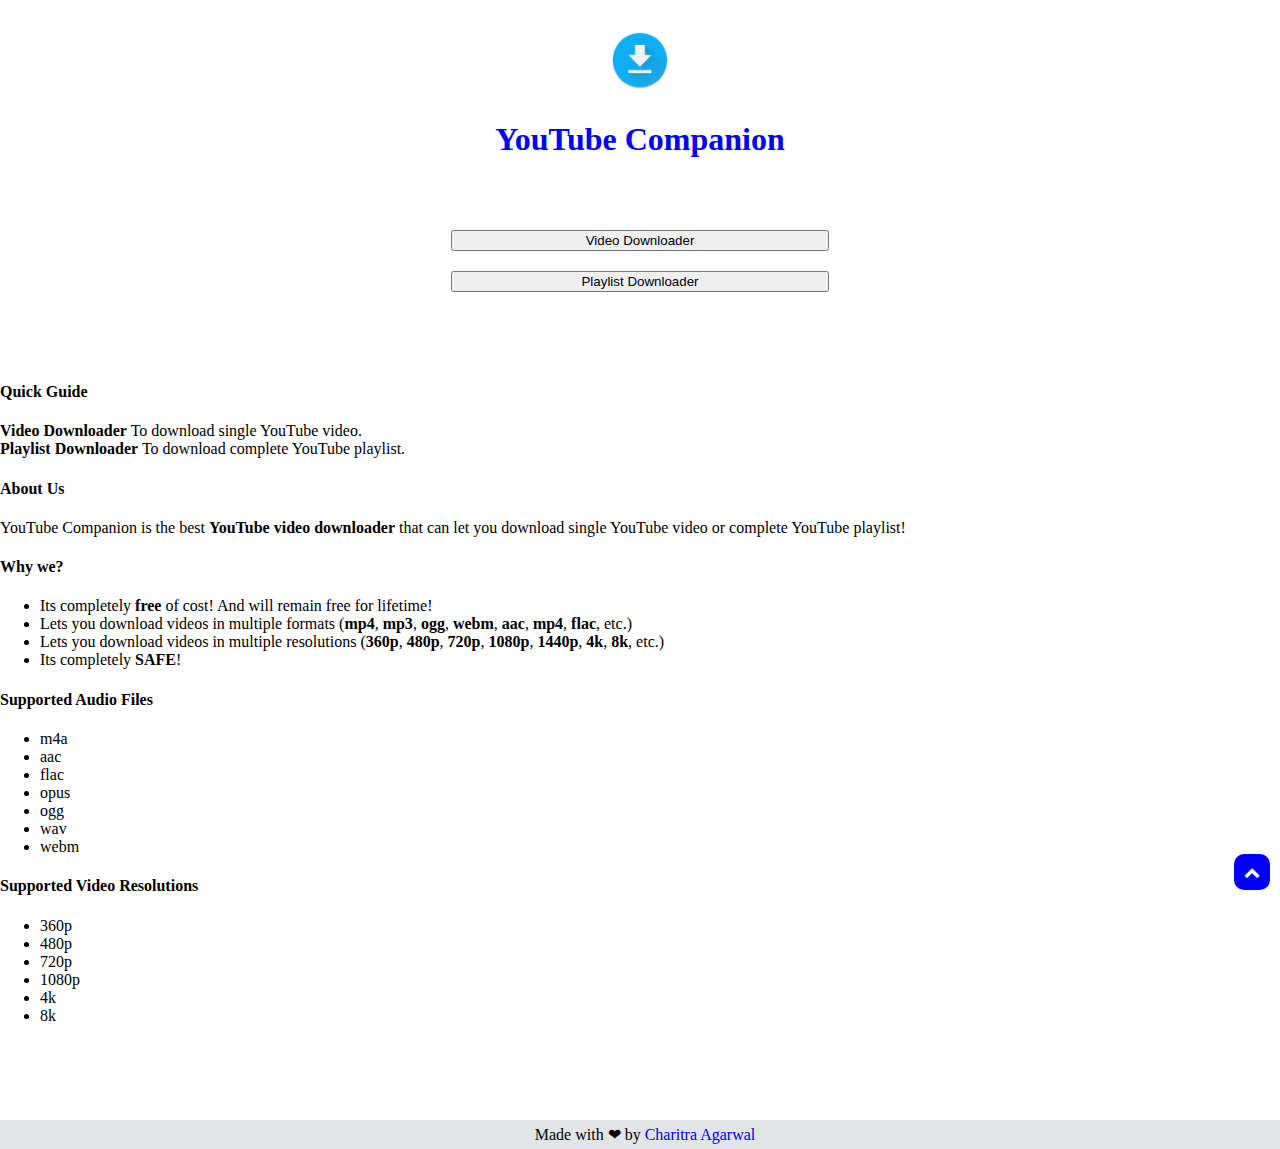
<file: index.html>
<html lang="en">
  <head>
    <meta charset="UTF-8" />
    <meta http-equiv="X-UA-Compatible" content="IE=edge" />
    <meta name="viewport" content="width=device-width, initial-scale=1.0" />
    <link rel="shortcut icon" type="image/ico" href="/icon.ico">
    <link
      href="https://cdn.jsdelivr.net/npm/bootstrap@5.1.3/dist/css/bootstrap.min.css"
      rel="stylesheet"
      integrity="sha384-1BmE4kWBq78iYhFldvKuhfTAU6auU8tT94WrHftjDbrCEXSU1oBoqyl2QvZ6jIW3"
      crossorigin="anonymous"
    />
    <link
      rel="stylesheet"
      href="https://cdnjs.cloudflare.com/ajax/libs/font-awesome/4.7.0/css/font-awesome.min.css"
      integrity="sha256-eZrrJcwDc/3uDhsdt61sL2oOBY362qM3lon1gyExkL0="
      crossorigin="anonymous"
    />
    <link rel="stylesheet" href="styles.css" />

    <title>Downloader</title>
  </head>
  <body>
    <header>
      <a href="."><img id="icon" src="icon.ico" alt="" /></a>
      <h1>YouTube Companion</h1>
    </header>

    <main>
      <!-- Button Container -->
      <div class="button-container">
        <a href="video/video.html">
          <button type="button" class="btn btn-primary">
            Video Downloader
          </button>
        </a>
      </div>

      <div class="button-container">
        <a href="playlist/playlist.html">
          <button type="button" class="btn btn-primary">
            Playlist Downloader
          </button>
        </a>
      </div>

      <!-- Adds a vertical space -->
      <vspace></vspace>

      <!-- Container -->
      <div class="container">
        <h4>Quick Guide</h4>
        <div>
          <p>
            <strong>Video Downloader</strong> To download single YouTube video.
            <br>
            <strong>Playlist Downloader</strong> To download complete YouTube playlist.
          </p>
        </div>

        <h4>About Us</h4>
        <p>
          YouTube Companion is the best
          <strong>YouTube video downloader</strong> that can let you download
          single YouTube video or complete YouTube playlist!
        </p>

        <h4>Why we?</h4>
        <ul>
          <li>
            Its completely <strong>free</strong> of cost! And will remain free
            for lifetime!
          </li>
          <li>
            Lets you download videos in multiple formats (<strong>mp4</strong>,
            <strong>mp3</strong>, <strong>ogg</strong>, <strong>webm</strong>,
            <strong>aac</strong>, <strong>mp4</strong>, <strong>flac</strong>,
            etc.)
          </li>
          <li>
            Lets you download videos in multiple resolutions
            (<strong>360p</strong>, <strong>480p</strong>,
            <strong>720p</strong>, <strong>1080p</strong>,
            <strong>1440p</strong>, <strong>4k</strong>, <strong>8k</strong>,
            etc.)
          </li>
          <li>Its completely <strong>SAFE</strong>!</li>
        </ul>

        <h4>Supported Audio Files</h4>
        <ul>
          <li>m4a</li>
          <li>aac</li>
          <li>flac</li>
          <li>opus</li>
          <li>ogg</li>
          <li>wav</li>
          <li>webm</li>
        </ul>

        <h4>Supported Video Resolutions</h4>
        <ul>
          <li>360p</li>
          <li>480p</li>
          <li>720p</li>
          <li>1080p</li>
          <li>4k</li>
          <li>8k</li>
        </ul>
      </div>
      <a id="scrolltotop" href="#"><i class="fa fa-chevron-up"></i></a>
    </main>

    <footer>
      Made with ❤ by
      <a href="https://github.com/charitra1022" target="_blank">Charitra Agarwal</a>
    </footer>

    <script
      src="https://cdn.jsdelivr.net/npm/@popperjs/core@2.10.2/dist/umd/popper.min.js"
      integrity="sha384-7+zCNj/IqJ95wo16oMtfsKbZ9ccEh31eOz1HGyDuCQ6wgnyJNSYdrPa03rtR1zdB"
      crossorigin="anonymous"
    ></script>
    <script
      src="https://cdn.jsdelivr.net/npm/bootstrap@5.1.3/dist/js/bootstrap.min.js"
      integrity="sha384-QJHtvGhmr9XOIpI6YVutG+2QOK9T+ZnN4kzFN1RtK3zEFEIsxhlmWl5/YESvpZ13"
      crossorigin="anonymous"
    ></script>

    <script>
      /* SCROLL TO TOP jQuery code for smooth animation and fade effects */
      var offset = 200; //pixels for triggering the button. More the value, more scrolling needed to trigger the button
      var duration = 300; //miliseconds latency for animation. More value, slower the animation

      $(window).scroll(function () {
        if ($(this).scrollTop() > offset) {
          $("#scrolltotop").fadeIn(duration); // hide the scroll button
        } else {
          $("#scrolltotop").fadeOut(duration); // unhide the scrolling button
        }
      });

      $("#scrolltotop").click(function (event) {
        event.preventDefault();
        $("html, body").animate({ scrollTop: 0 }, duration); // animate the scrolling event
        return false;
      });
    </script>
  </body>
</html>
</file>
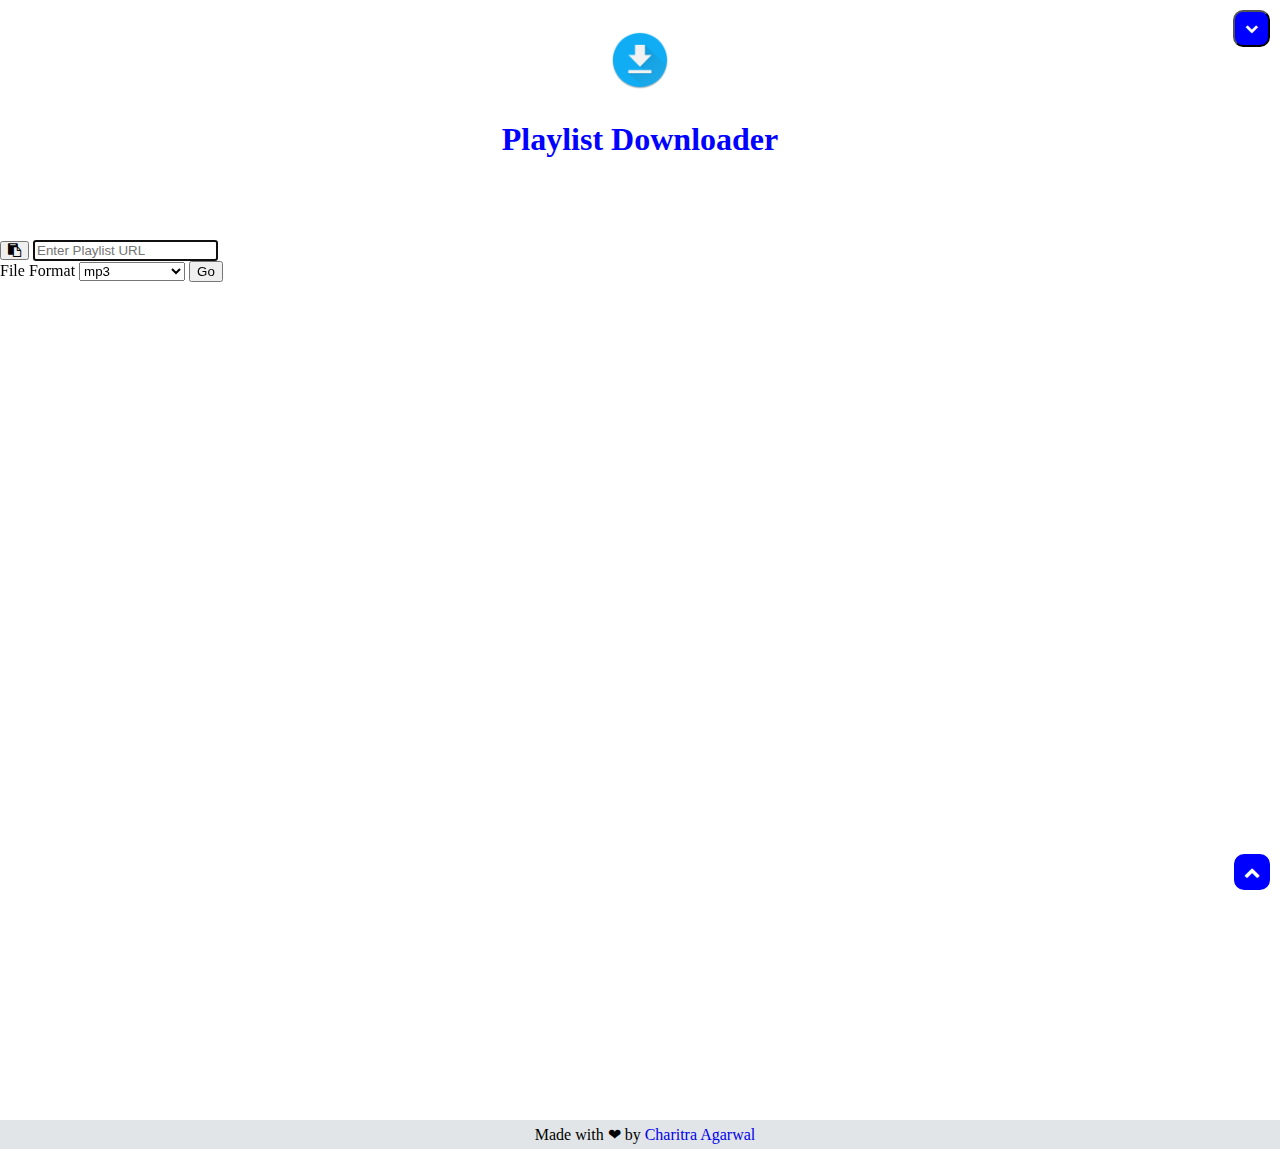
<file: playlist/playlist.html>
<html lang="en">
  <head>
    <meta charset="UTF-8" />
    <meta http-equiv="X-UA-Compatible" content="IE=edge" />
    <meta name="viewport" content="width=device-width, initial-scale=1.0" />
    <link rel="shortcut icon" type="image/ico" href="/icon.ico" />
    <link
      href="https://cdn.jsdelivr.net/npm/bootstrap@5.1.3/dist/css/bootstrap.min.css"
      rel="stylesheet"
      integrity="sha384-1BmE4kWBq78iYhFldvKuhfTAU6auU8tT94WrHftjDbrCEXSU1oBoqyl2QvZ6jIW3"
      crossorigin="anonymous"
    />
    <link
      rel="stylesheet"
      href="https://cdnjs.cloudflare.com/ajax/libs/font-awesome/4.7.0/css/font-awesome.min.css"
      integrity="sha256-eZrrJcwDc/3uDhsdt61sL2oOBY362qM3lon1gyExkL0="
      crossorigin="anonymous"
    />
    <link rel="stylesheet" href="styles.css" />

    <title>Downloader</title>
  </head>
  <body>
    <noscript> Enable Javascript in your browser to view webpage </noscript>

    <header>
      <a href="/index.html"><img id="icon" src="/icon.ico" alt="" /></a>
      <h1>Playlist Downloader</h1>
    </header>

    <main>
      <!-- Container -->
      <div class="container">
        <!-- Alert container -->
        <div id="alert-container"></div>
        <!-- Alert container -->

        <!-- URL Input-->
        <div class="input-group mb-3">
          <button
            type="button"
            class="btn btn-primary"
            id="paste-button"
            onclick="pasteLink()"
          >
            <i class="fa fa-clipboard" aria-hidden="true"></i>
          </button>
          <input
            type="search"
            class="form-control"
            placeholder="Enter Playlist URL"
            id="playlist-url"
            autofocus
            required
          />
        </div>
        <!-- URL Input-->

        <!-- Start Index Input-
        <div class="input-group mb-3">
          <span class="input-group-text">Start index</span>
          <input
            type="number"
            class="form-control"
            placeholder="Enter Start Index"
            min="1"
            value="1"
            id="start-index"
            disabled
          />
        </div>
        <!-- Start Index Input-->

        <!-- Stop Index Input 
        <div class="input-group mb-3">
          <span class="input-group-text">Stop index</span>
          <input
            type="number"
            class="form-control"
            placeholder="Video Index to stop at"
            min="1"
            value="10"
            id="stop-index"
            disabled
          />
        </div>
        <!-- Stop Index Input-->
        <!-- <small>You can download 5 videos at a time.</small> -
        <p><em>You can download 10 videos at a time.</em></p>

        <!-- File Format Input-->
        <div class="input-group">
          <span class="input-group-text">File Format</span>
          <select
            class="form-select"
            id="download-type"
            aria-label="Available File Formats"
            id="download-type"
          >
            <option selected value="mp3">mp3</option>
            <option value="m4a">m4a</option>
            <option value="aac">aac</option>
            <option value="flac">flac</option>
            <option value="opus">opus</option>
            <option value="ogg">ogg</option>
            <option value="wav">wav</option>
            <option value="webm">webm</option>
            <option value="360">Video (360p)</option>
            <option value="480">Video (480p)</option>
            <option value="720">Video (720p)</option>
            <option value="1080">Video (1080p)</option>
            <option value="4k">Video (4k)</option>
            <option value="8k">Video (8k)</option>
          </select>
          <button class="btn btn-primary" type="button" onclick="submit()">
            Go
          </button>
        </div>
        <!-- File Format Input-->
      </div>
      <!-- Container -->

      <!-- Bootstrap Spinner -->
      <div id="loader-spinner">
        <div class="spinner-border"></div>
        <div>
          Processing your request. Please don't close or refresh your browser!
        </div>
      </div>
      <!-- Bootstrap Spinner -->

      <!-- Next Button -->
      <div class="next-button">
        <button class="btn btn-primary" onclick="nextButtonPressed()">
          Next
        </button>
      </div>
      <!-- Next Button -->

      <!-- Dynamic Container-->
      <div class="container">
        <div
          class="row row-cols-1 row-cols-sm-2 row-cols-md-4"
          id="dynamic-data"
        ></div>
      </div>
      <!-- Dynamic Container-->

      <!-- Next Button -->
      <div class="next-button">
        <button class="btn btn-primary" onclick="nextButtonPressed()">
          Next
        </button>
      </div>
      <!-- Next Button -->
      <a id="scrolltotop" href="#"><i class="fa fa-chevron-up"></i></a>
      <button id="scrolltobottom" onclick="scrollDown()"><i class="fa fa-chevron-down"></i></button>
    </main>

    <footer>
      Made with ❤ by
      <a href="https://github.com/charitra1022" target="_blank"
        >Charitra Agarwal</a
      >
    </footer>

    <script
      src="https://cdn.jsdelivr.net/npm/@popperjs/core@2.10.2/dist/umd/popper.min.js"
      integrity="sha384-7+zCNj/IqJ95wo16oMtfsKbZ9ccEh31eOz1HGyDuCQ6wgnyJNSYdrPa03rtR1zdB"
      crossorigin="anonymous"
    ></script>
    <script
      src="https://cdn.jsdelivr.net/npm/bootstrap@5.1.3/dist/js/bootstrap.min.js"
      integrity="sha384-QJHtvGhmr9XOIpI6YVutG+2QOK9T+ZnN4kzFN1RtK3zEFEIsxhlmWl5/YESvpZ13"
      crossorigin="anonymous"
    ></script>
    <script src="script.js"></script>
    <script src="https://apis.google.com/js/api.js"></script>
    <script>
      /* SCROLL TO TOP & BOTTOM jQuery code for smooth animation and fade effects */
      var offset = 200; //pixels for triggering the button. More the value, more scrolling needed to trigger the button
      var duration = 300; //miliseconds latency for animation. More value, slower the animation

      $(window).scroll(function () {
        if ($(this).scrollTop() > offset) {
          $("#scrolltotop").fadeIn(duration); // hide the scroll button
        } else {
          $("#scrolltotop").fadeOut(duration); // unhide the scrolling button
        }
      });

      //$("#scrolltotop").click(function (event) {
        //event.preventDefault();
       // $("html, body").animate({scrollTop: 0}, duration);  // animate the scrolling event               
       // return false;
    //  });

      $("#scrolltotop").on("click", function() {
          $("body").scrollTop(0);
      });

      function scrollDown() {
        window.scrollBy(0, 1000000);
      }
    </script>
  </body>
</html>
</file>
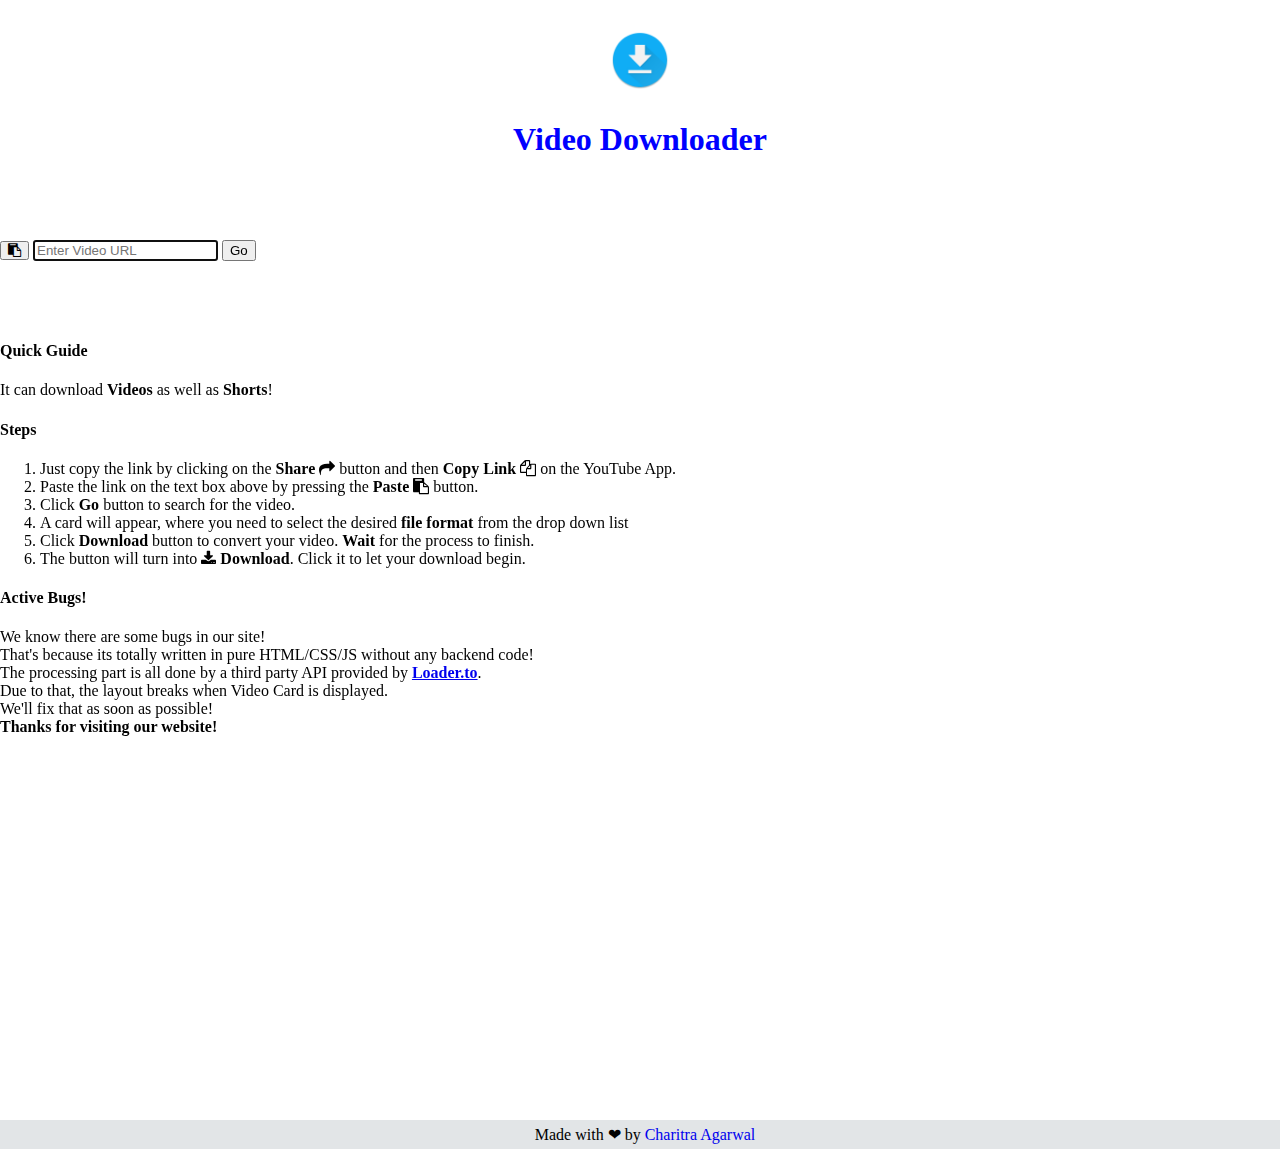
<file: video/video.html>
<html lang="en">
  <head>
    <meta charset="UTF-8" />
    <meta http-equiv="X-UA-Compatible" content="IE=edge" />
    <meta name="viewport" content="width=device-width, initial-scale=1.0" />
    <link rel="shortcut icon" type="image/ico" href="/icon.ico" />
    <link
      href="https://cdn.jsdelivr.net/npm/bootstrap@5.1.3/dist/css/bootstrap.min.css"
      rel="stylesheet"
      integrity="sha384-1BmE4kWBq78iYhFldvKuhfTAU6auU8tT94WrHftjDbrCEXSU1oBoqyl2QvZ6jIW3"
      crossorigin="anonymous"
    />
    <link
      rel="stylesheet"
      href="https://cdnjs.cloudflare.com/ajax/libs/font-awesome/4.7.0/css/font-awesome.min.css"
      integrity="sha256-eZrrJcwDc/3uDhsdt61sL2oOBY362qM3lon1gyExkL0="
      crossorigin="anonymous"
    />
    <link rel="stylesheet" href="styles.css" />

    <title>Downloader</title>
  </head>
  <body>
    <noscript> Enable Javascript in your browser to view webpage </noscript>

    <header>
      <a href="/index.html"><img id="icon" src="/icon.ico" alt="" /></a>
      <h1>Video Downloader</h1>
    </header>

    <main>
      <!-- Container -->
      <div class="container">
        <!-- Alert container -->
        <div id="alert-container"></div>
        <!-- Alert container -->

        <!-- URL Input-->
        <div class="input-group mb-3">
          <button
            type="button"
            class="btn btn-primary"
            id="paste-button"
            onclick="pasteLink()"
          >
            <i class="fa fa-clipboard" aria-hidden="true"></i>
          </button>
          <input
            type="search"
            class="form-control"
            placeholder="Enter Video URL"
            id="video-url"
            autofocus
            required
          />
          <button class="btn btn-primary" type="button" onclick="submit()">
            Go
          </button>
        </div>
        <!-- URL Input-->
      </div>
      <!-- Container -->

      <!-- Dynamic Container-->
      <div class="container">
        <div id="dynamic-data"></div>
      </div>
      <!-- Dynamic Container-->

      <!-- Instructions Container -->
      <vspace></vspace>
      <div class="container">
        <h4>Quick Guide</h4>
        <p>
          It can download <strong>Videos</strong> as well as
          <strong>Shorts</strong>!
        </p>

        <h4>Steps</h4>
        <ol>
          <li>
            Just copy the link by clicking on the
            <strong
              >Share <i class="fa fa-share" aria-hidden="true"></i
            ></strong>
            button and then
            <strong
              >Copy Link <i class="fa fa-copy" aria-hidden="true"></i
            ></strong>
            on the YouTube App.
          </li>
          <li>
            Paste the link on the text box above by pressing the
            <strong
              >Paste <i class="fa fa-paste" aria-hidden="true"></i
            ></strong>
            button.
          </li>
          <li>Click <strong>Go</strong> button to search for the video.</li>
          <li>
            A card will appear, where you need to select the desired
            <strong>file format</strong> from the drop down list
          </li>
          <li>
            Click <strong>Download</strong> button to convert your video.
            <strong>Wait</strong> for the process to finish.
          </li>

          <li>
            The button will turn into
            <strong
              ><i class="fa fa-download" aria-hidden="true"></i>
              Download</strong
            >. Click it to let your download begin.
          </li>
        </ol>
        <h4>Active Bugs!</h4>
        <p>
          We know there are some bugs in our site! <br />
          That's because its totally written in pure HTML/CSS/JS without any
          backend code!
          <br />
          The processing part is all done by a third party API provided by
          <strong
            ><a
              href="http://loader.to"
              target="_blank"
              rel="noopener noreferrer"
              >Loader.to</a
            ></strong
          >.<br />
          Due to that, the layout breaks when Video Card is displayed.<br />
          We'll fix that as soon as possible! <br />
          <strong>Thanks for visiting our website!</strong>
        </p>
      </div>
      <!-- Instructions Container -->
    </main>
    <footer>
      Made with ❤ by
      <a href="https://github.com/charitra1022" target="_blank"
        >Charitra Agarwal</a
      >
    </footer>

    <script
      src="https://cdn.jsdelivr.net/npm/@popperjs/core@2.10.2/dist/umd/popper.min.js"
      integrity="sha384-7+zCNj/IqJ95wo16oMtfsKbZ9ccEh31eOz1HGyDuCQ6wgnyJNSYdrPa03rtR1zdB"
      crossorigin="anonymous"
    ></script>
    <script
      src="https://cdn.jsdelivr.net/npm/bootstrap@5.1.3/dist/js/bootstrap.min.js"
      integrity="sha384-QJHtvGhmr9XOIpI6YVutG+2QOK9T+ZnN4kzFN1RtK3zEFEIsxhlmWl5/YESvpZ13"
      crossorigin="anonymous"
    ></script>
    <script src="script.js"></script>
    <script src="https://apis.google.com/js/api.js"></script>
  </body>
</html>
</file>
<file: styles.css>
body {
  padding: 0;
  margin: 0;
}
header h1 {
  color: blue;
}
header {
  text-align: center;
  padding: 20px;
  margin-bottom: 20px;
}

.container {
  text-align: left;
  left: 0;
  right: 0;
}

.button-container {
  text-align: center;
  padding: 10px;
}

.button-container button {
  width: 30%;
}

vspace {
  display: block;
  margin: 0;
  border: 0;
  padding: 30px;
}

main{
  position: relative;
  min-height: 100vh;
}

footer {
  width: 100%;
  text-align: center;
  padding: 5px;
  background-color: rgb(226, 229, 231);
}

footer a {
  text-decoration: none;
}

#icon{
  width: 60px;
  padding: 10px;
}

/* SCROLL TO TOP STYLES */
#scrolltotop {
  position: fixed;
  right: 0;
  bottom: 0;
  background-color: blue;
  margin: 10px; /* distance around the object */
  padding: 10px; /* space inside the object */
  border-radius: 10px; /* curvature of object */
  text-decoration: none; /* remove the default style of anchor tag */
  color: white; /* color of text inside object */
}
</file>
<file: playlist/styles.css>
body {
  padding: 0;
  margin: 0;
}
header h1 {
  color: blue;
}
header {
  text-align: center;
  padding: 20px;
  margin-bottom: 20px;
}

.download-item {
  margin: 10px;
  text-align: center;
  background-color: rgb(201, 199, 199);
}

.container {
  text-align: left;
  left: 0;
  right: 0;
}

#loader-spinner {
  margin: 30px;
  text-align: center;
  visibility: hidden;
}
#loader-spinner > * {
  margin: 10px;
  text-align: center;
}

.next-button {
  text-align: center;
  display: flex;
  flex-direction: column;
  margin: 10px 100px;
  visibility: hidden;
}
.card-text {
  text-align: left;
}

#icon{
  width: 60px;
  padding: 10px;
}

main{
  position: relative;
  min-height: 100vh;
}

footer {
  width: 100%;
  text-align: center;
  padding: 5px;
  background-color: rgb(226, 229, 231);
}

footer a {
  text-decoration: none;
}

#alert-container{
  padding: 10px 0;
}

@keyframes append-animate {
  from{
    opacity: 0;
  }
  to{
    opacity: 1;
  }
}

.alert{
  animation: append-animate .4s linear;
}

/* SCROLL TO TOP STYLES */
#scrolltotop {
  position: fixed;
  right: 0;
  bottom: 0;
  background-color: blue;
  margin: 10px; /* distance around the object */
  padding: 10px; /* space inside the object */
  border-radius: 10px; /* curvature of object */
  text-decoration: none; /* remove the default style of anchor tag */
  color: white; /* color of text inside object */
}

/* SCROLL TO BOTTOM STYLES */
#scrolltobottom {
  position: fixed;
  right: 0;
  top: 0;
  background-color: blue;
  margin: 10px; /* distance around the object */
  padding: 10px; /* space inside the object */
  border-radius: 10px; /* curvature of object */
  text-decoration: none; /* remove the default style of anchor tag */
  color: white; /* color of text inside object */
}
</file>
<file: video/styles.css>
body {
  padding: 0;
  margin: 0;
}
header h1 {
  color: blue;
}
header {
  text-align: center;
  padding: 20px;
  margin-bottom: 20px;
}

.container {
  text-align: left;
  left: 0;
  right: 0;
}

#icon{
  width: 60px;
  padding: 10px;
}

vspace {
  display: block;
  margin: 0;
  border: 0;
  padding: 30px;
}

footer {
  width: 100%;
  text-align: center;
  padding: 5px;
  background-color: rgb(226, 229, 231);
}

footer a {
  text-decoration: none;
}

main{
  position: relative;
  min-height: 100vh;
}

#alert-container{
  padding: 10px 0;
}

@keyframes append-animate {
  from{
    opacity: 0;
  }
  to{
    opacity: 1;
  }
}

.alert{
  animation: append-animate .4s linear;
}
</file>
